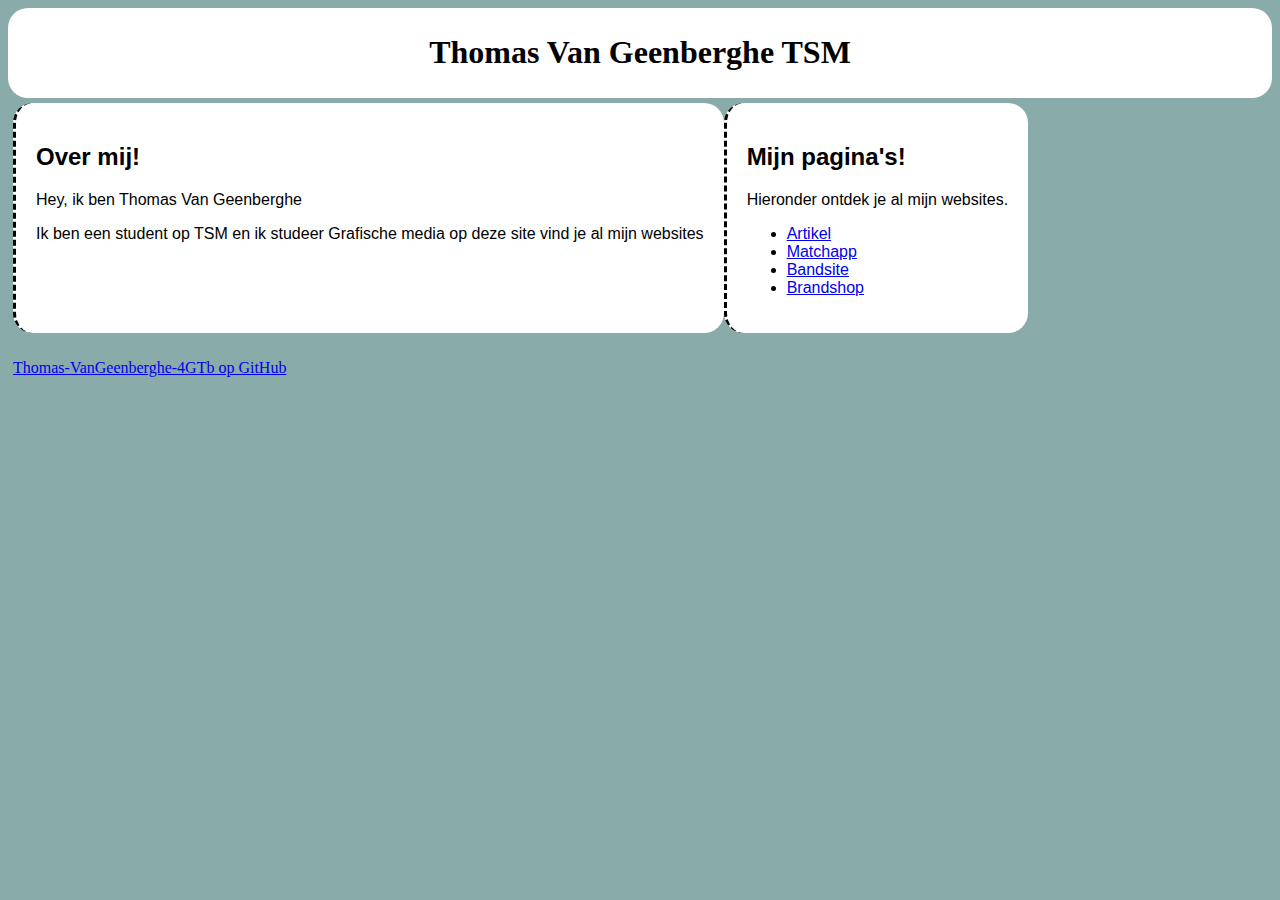
<file: index.html>
<!DOCTYPE html>
<html lang="en">

<head>
  <meta charset="UTF-8">
  <meta http-equiv="X-UA-Compatible" content="IE=edge">
  <meta name="viewport" content="width=device-width, initial-scale=1.0">
  <title>Thomas Van Geenberghe TSM</title>
  <link rel="stylesheet" href="style.css">
</head>

<body>
  <header>
    <h1>Thomas Van Geenberghe TSM</h1>
  </header>
  <main>
    <section id="about">
      <div class="col left">
        <h2>Over mij!</h2>
        <p>Hey, ik ben Thomas Van Geenberghe </p>
        <p>Ik ben een student op TSM en ik studeer Grafische media op deze site vind je al mijn websites</p>
      </div>
      <div class="col right">
        <h2>Mijn pagina's!</h2>
        <p>Hieronder ontdek je al mijn websites.</p>
        <ul>
          <li><a href="/thomas_vangeenberghe-applicatie/index.html" target="_blank">Artikel</a></li>
          <li><a href="/thomas_vangeenberghe-applicatie/13_4GTb_ThomasVanGeenberghe_Matchapp.html" target="_blank">Matchapp</a></li>
          <li><a href="/thomas_vangeenberghe-applicatie/Thomas_vangeenberghe_artikel/" target="_blank">Bandsite</a></li>
          <li><a href="Brandshop/" target="_blank">Brandshop</a></li>
        </ul>
      </div>
    </section>
  </main>
  <footer>
    <p><a href="https://github.com/thomas-van-geenberghe-4gtb/" target="_blank">Thomas-VanGeenberghe-4GTb op GitHub</a>
    </p>
  </footer>
</body>

</html>
</file>
<file: style.css>
body{background-color: #89aba9;
}   
#about{display: flex;
font-family:'Trebuchet MS', 'Lucida Sans Unicode', 'Lucida Grande', 'Lucida Sans', Arial, sans-serif; padding: 2px;}
.col {border : rgb(0, 0, 0) 3px dashe; border-radius: 20px;
    padding: 20px; background-color: rgb(255, 255, 255); ;
}
a:hover{color: blueviolet;}
header{background-color: white;
    background-size: 9cm; border-radius: 20px; padding: 2px;
    text-align: center;
}
header,footer,#about{padding: 5px;}.right {border-left:rgb(0, 0, 0) dashed;}

.left{border-left: rgb(0,0,0)dashed ;}
</file>
<file: Github page/style.css>
body{background-color: #89aba9;
}   
#about{display: flex;
font-family:'Trebuchet MS', 'Lucida Sans Unicode', 'Lucida Grande', 'Lucida Sans', Arial, sans-serif; padding: 2px;}
.col {border : rgb(0, 0, 0) 3px dashe; border-radius: 20px;
    padding: 20px; background-color: rgb(255, 255, 255); ;
}
a:hover{color: blueviolet;}
header{background-color: white;
    background-size: 9cm; border-radius: 20px; padding: 2px;
    text-align: center;
}
header,footer,#about{padding: 5px;}.right {border-left:rgb(0, 0, 0) dashed;}

.left{border-left: rgb(0,0,0)dashed ;}
</file>
